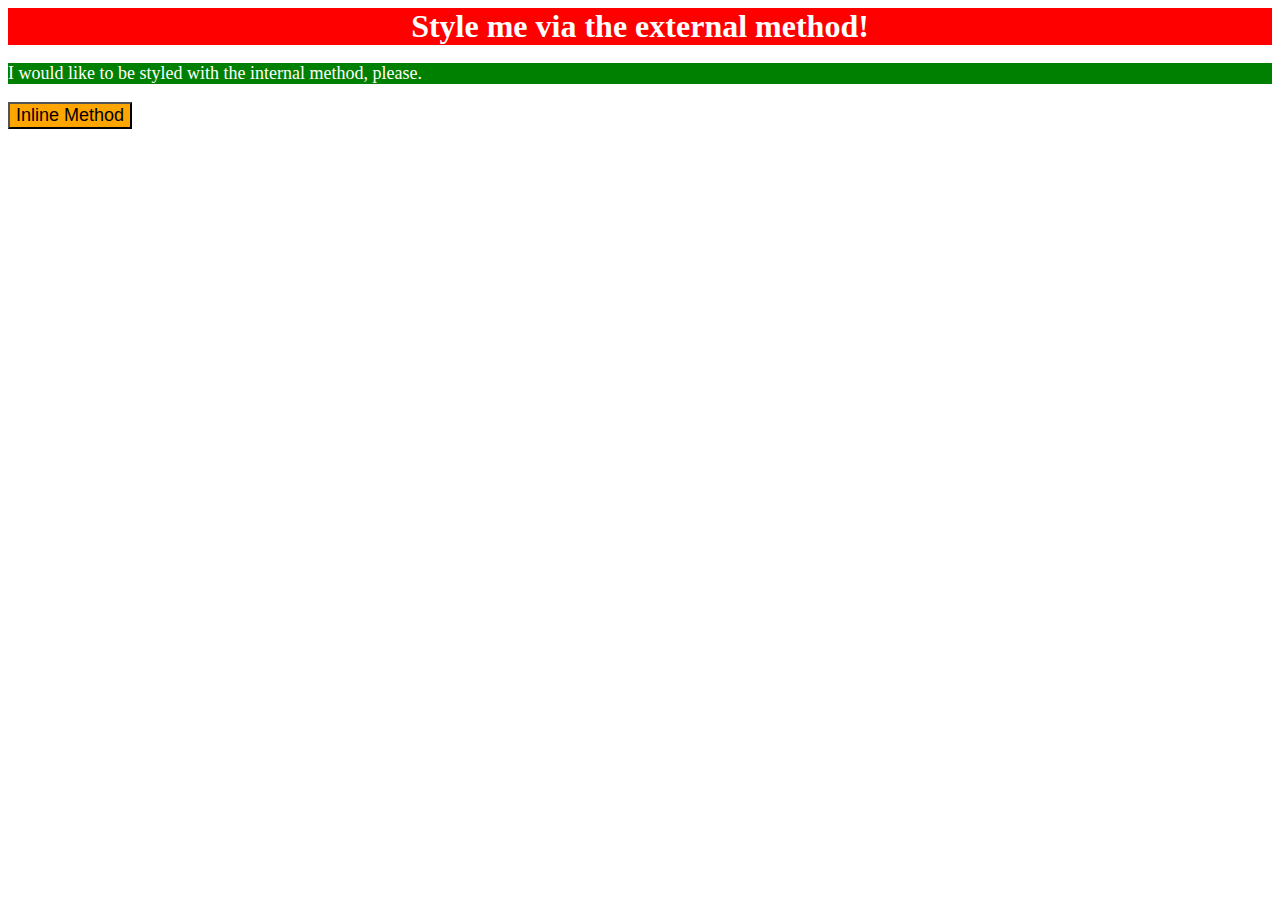
<file: foundations/01-css-methods/index.html>
<!DOCTYPE html>
<html lang="en">
  <head>
    <meta charset="UTF-8">
    <meta http-equiv="X-UA-Compatible" content="IE=edge">
    <meta name="viewport" content="width=device-width, initial-scale=1.0">
    <link rel="stylesheet" href="externalm.css">
    <title>Methods for Adding CSS</title>
    <style>
      p {
        color:white;
        background-color: green;
        font-size: 18px;
      }
    </style>
  </head>
  <body>
    <div>Style me via the external method!</div>
    <p>I would like to be styled with the internal method, please.</p>
    <button style="color: black; background-color: orange; font-size: 18px;">Inline Method</button>
  </body>
</html>
</file>
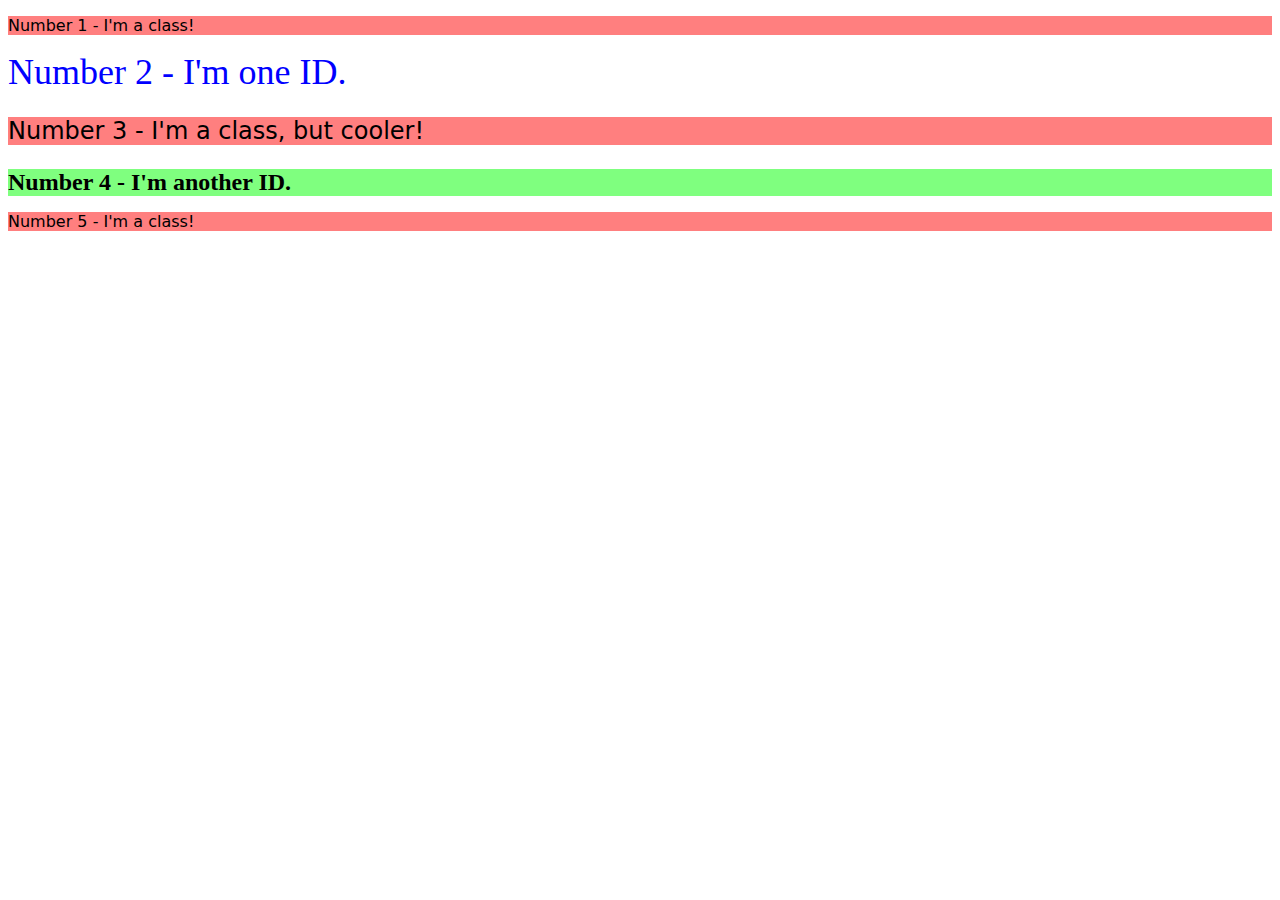
<file: foundations/02-class-id-selectors/index.html>
<!DOCTYPE html>
<html lang="en">
  <head>
    <meta charset="UTF-8">
    <meta http-equiv="X-UA-Compatible" content="IE=edge">
    <meta name="viewport" content="width=device-width, initial-scale=1.0">
    <title>Class and ID Selectors</title>
    <link rel="stylesheet" href="style.css">
  </head>
  <body>
    <div class="odd-number"><p>Number 1 - I'm a class!</p></div>
    <div id="two">Number 2 - I'm one ID.</div>
    <div class="odd-number variant"><p>Number 3 - I'm a class, but cooler!</p></div>
    <div id="four">Number 4 - I'm another ID.</div>
    <div class="odd-number"><p>Number 5 - I'm a class!</p></div>
  </body>
</html>
</file>
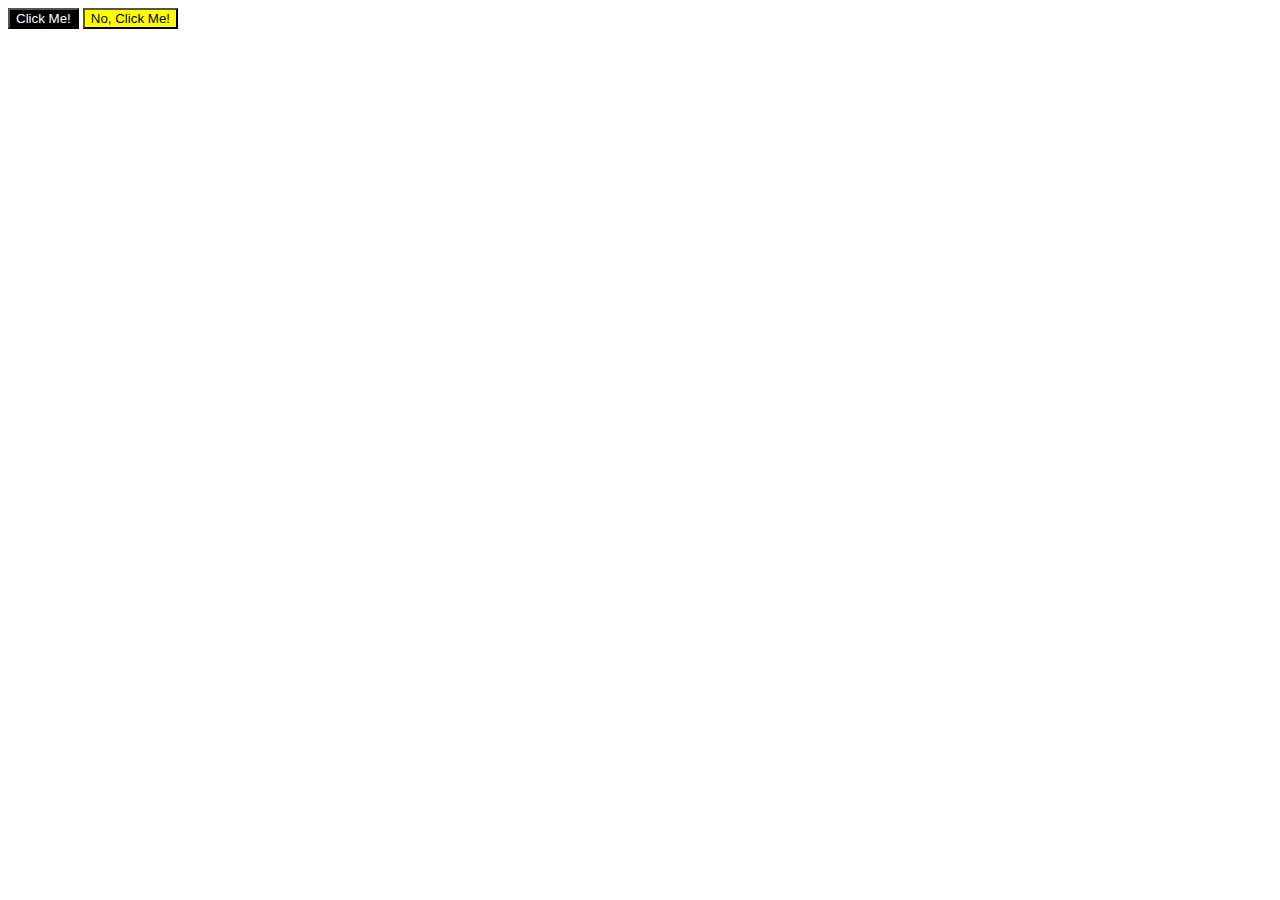
<file: foundations/03-grouping-selectors/index.html>
<!DOCTYPE html>
<html lang="en">
  <head>
    <meta charset="UTF-8">
    <meta http-equiv="X-UA-Compatible" content="IE=edge">
    <meta name="viewport" content="width=device-width, initial-scale=1.0">
    <title>Grouping Selectors</title>
    <link rel="stylesheet" href="style.css">
  </head>
  <body>
    <button class="black">Click Me!</button>
    <button class="yellow">No, Click Me!</button>
  </body>
</html>
</file>
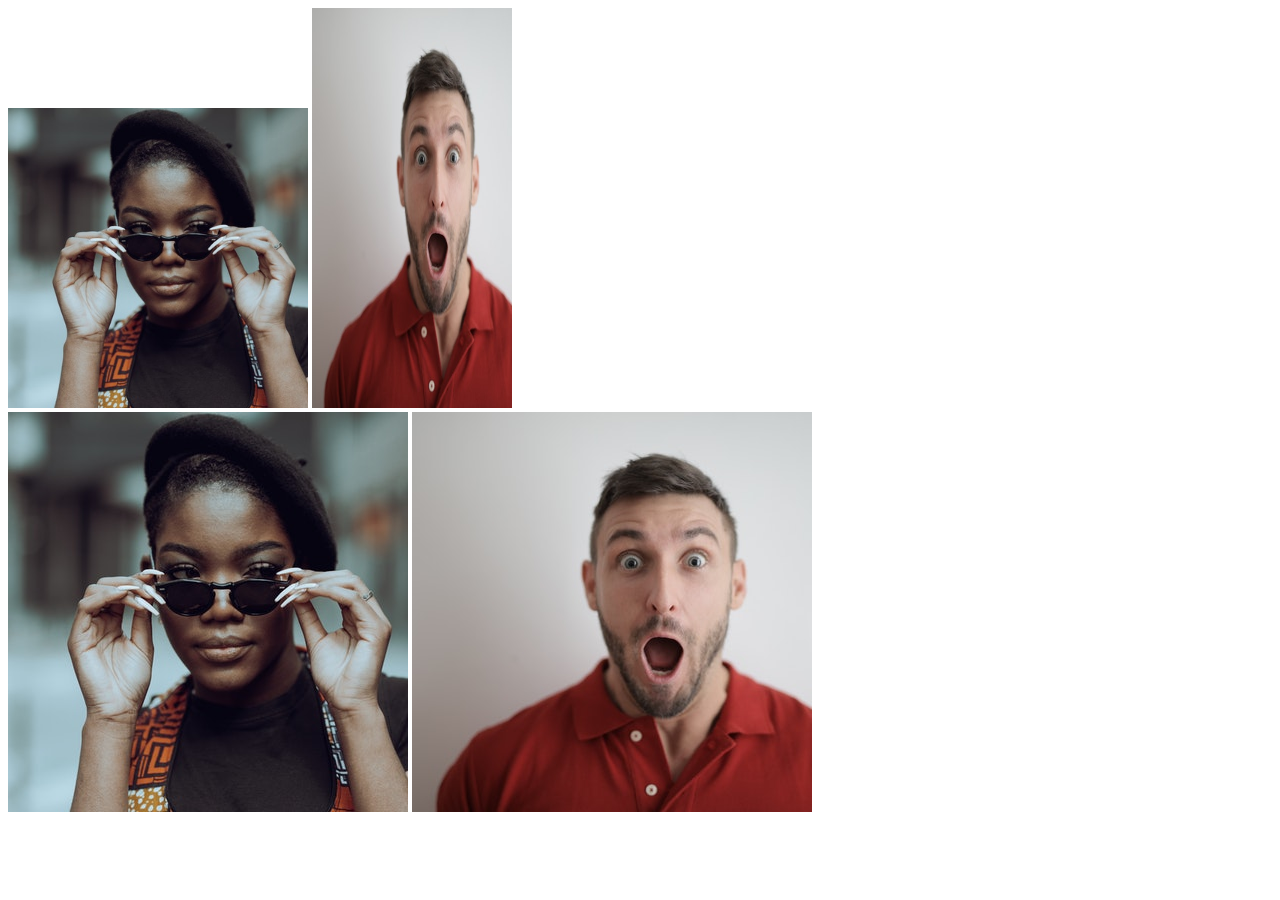
<file: foundations/04-chaining-selectors/index.html>
<!DOCTYPE html>
<html lang="en">
  <head>
    <meta charset="UTF-8">
    <meta http-equiv="X-UA-Compatible" content="IE=edge">
    <meta name="viewport" content="width=device-width, initial-scale=1.0">
    <title>Chaining Selectors</title>
    <link rel="stylesheet" href="style.css">
  </head>
  <body>
    <!-- Check image source path. Review Foundations lesson - Links and Images -->
    <!-- Use the classes BELOW this line -->
    <div>
      <img class="avatar proportioned" src="images/girl.jpg" alt="Woman with glasses">
      <img class="avatar distorted" src="images/guy.jpg" alt="Man with surprised expression">
    </div>
    <!-- Use the classes ABOVE this line -->
    <div>
      <img class="original proportioned" src="images/girl.jpg" alt="Woman with glasses">
      <img class="original distorted" src="images/guy.jpg" alt="Man with surprised expression">
    </div>
  </body>
</html>
</file>
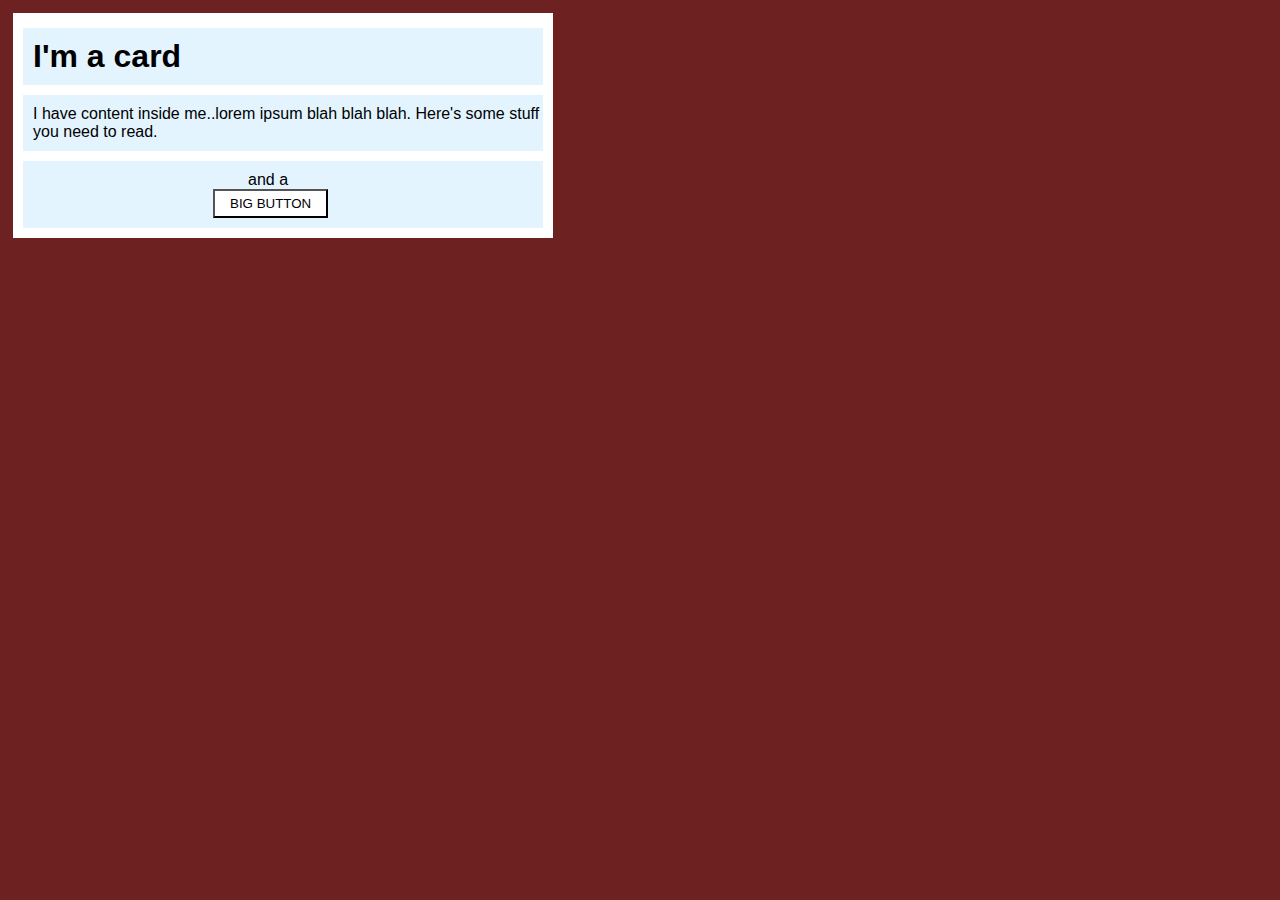
<file: margin-and-padding/02-margin-and-padding-2/index.html>
<!DOCTYPE html>
<html lang="en">
  <head>
    <meta charset="UTF-8">
    <meta http-equiv="X-UA-Compatible" content="IE=edge">
    <meta name="viewport" content="width=device-width, initial-scale=1.0">
    <title>Margin and Padding exercise 2</title>
    <link rel="stylesheet" href="style.css">
  </head>
  <body>
    <div class="card">
      <h1 class="title">I'm a card</h1>
      <div class="content">I have content inside me..lorem ipsum blah blah blah. Here's some stuff you need to read.</div>
      <div class="button-container">and a<button>BIG BUTTON</button></div>
    </div>
  </body>
</html>
</file>
<file: foundations/01-css-methods/externalm.css>
div{
    color: white;
    background-color: red;
    font-size: 32px;
    text-align: center;
    font-weight: bold;
}
</file>
<file: foundations/02-class-id-selectors/style.css>
.odd-number {
    background-color: #ff000080;
    font-family: Verdana, DejaVu Sans, sans-serif;
}

.variant {
    font-size: 24px;
}

#two {
    font-size: 36px;
    color: #0000ff;
}

#four {
    font-weight: bold;
    font-size: 24px;
    background-color: #00ff0080;
}
</file>
<file: foundations/03-grouping-selectors/style.css>
.black
.yellow {
    font-size: 28px;
    font-family: Helvetica, 'Times New Roman', sans-serif;
}

.black {
    color: white;
    background-color: black;
}

.yellow {
    background-color: yellow;
}
</file>
<file: foundations/04-chaining-selectors/style.css>
/* Add CSS Styling */
.avatar.proportioned {
    max-width: 300px;
    height: auto;
}

.avatar.distorted {
    max-width: 200px;
    height: 400px;
}
</file>
<file: margin-and-padding/02-margin-and-padding-2/style.css>
body {
  background: #6e2121;
  font-family: sans-serif;
  width: 550px;
  display: inline-block;

}

.card {
  background-color: white;
  padding-bottom: 10px;
  padding-top: 5px;
  margin-left: 5px;
  margin-right: 5px; 
  margin-top: 5px;
  padding-left: 10px;
  padding-right: 10px;
  
}

.title {
  background: #e3f4ff;
  padding: 10px;
  margin-bottom: 10px;
  margin-top: 10px;

}

.content {
  background: #e3f4ff;
  display: inline-block;
  padding-bottom: 10px;
  padding-top: 10px;
  margin-bottom: 10px;
  padding-left: 10px;

}

.button-container {
  background: #e3f4ff;
  padding-left: 225px;
  padding-bottom: 10px;
  padding-top: 10px;
}

button {
  background: white;
  display: block;
  margin-left: -35px;
  padding-left: 15px;
  padding-right: 15px;
  padding-bottom: 5px;
  padding-top: 5px;

}
</file>
